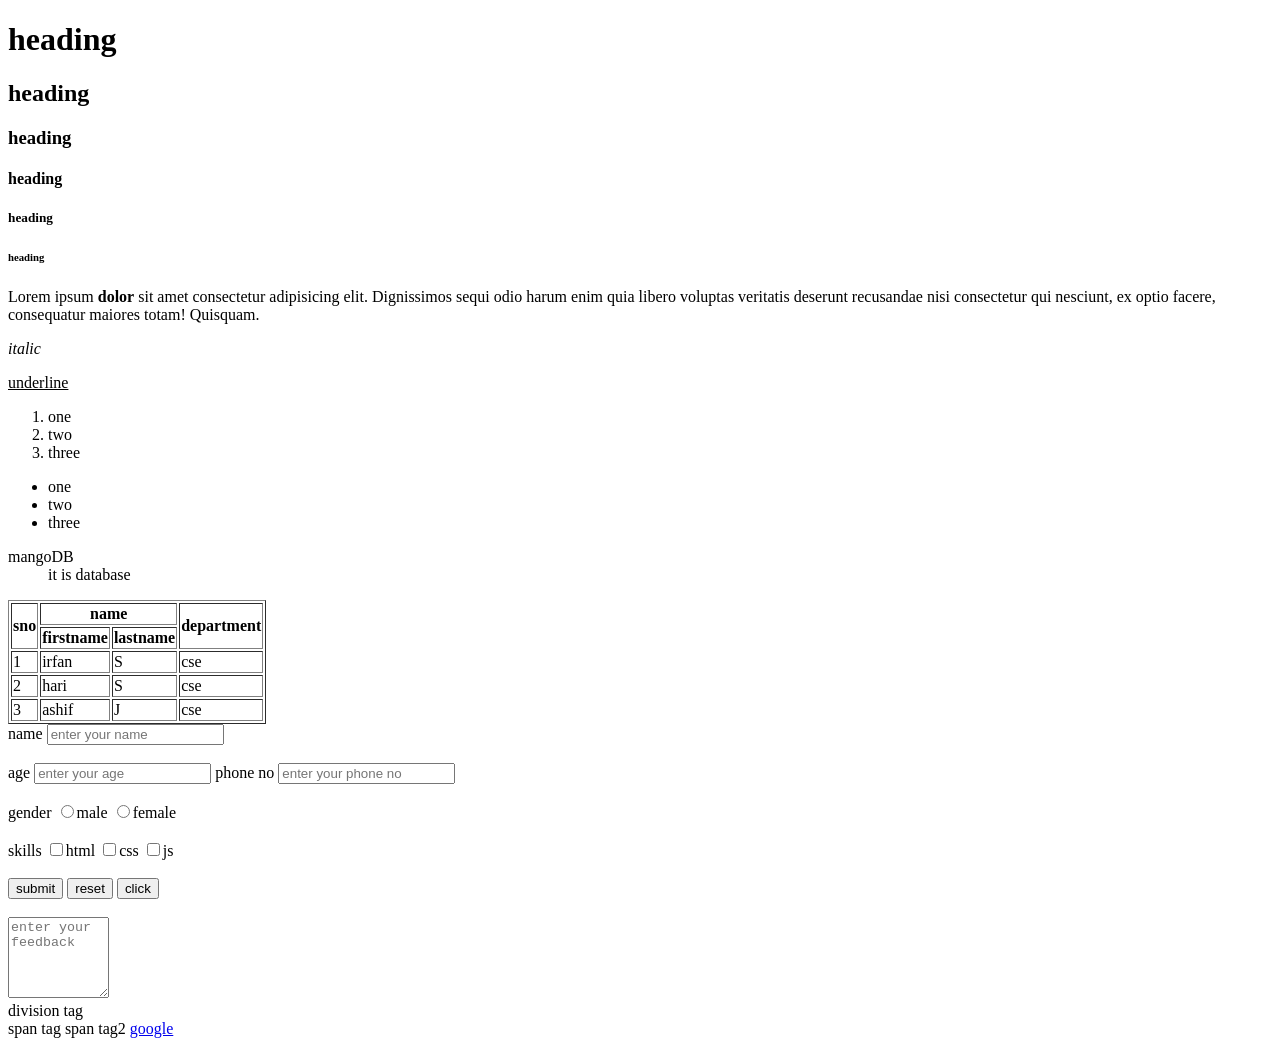
<file: index.html>
<!DOCTYPE html>
<html>
    <head>
        <title>KPRCAS-html</title>
    </head>
    <body>

        <h1>heading</h1>
        <h2>heading</h2>
        <h3>heading</h3>
        <h4>heading</h4>
        <h5>heading</h5>
        <h6>heading</h6>
        <p>Lorem ipsum <b>dolor</b> sit amet consectetur adipisicing elit. Dignissimos sequi odio harum enim quia libero voluptas veritatis deserunt recusandae nisi consectetur qui nesciunt, ex optio facere, consequatur maiores totam! Quisquam.</p>
        <p><i>italic</i></p>
        <p><u>underline</u></p>
        <ol>
            <li>one</li>
            <li>two</li>
            <li>three</li>
        </ol>
        <ul>
            <li>one</li>
            <li>two</li>
            <li>three</li>
        </ul>
        <dl>
            <dt>mangoDB</dt>
            <dd>it is database</dd>
        </dl>
        <table border="1">
            <thead>
                <tr>
                    <th rowspan="2">sno</th>
                    <th colspan="2">name</th>
                    <th rowspan="2">department</th>
                </tr>
                <tr>
                    <th>firstname</th>
                    <th>lastname</th>
                </tr>
            </thead>
            <tbody>
                <tr>
                    <td>1</td>
                    <td>irfan</td>
                    <td>S</td>
                    <td>cse</td>
                </tr>
                <tr>
                    <td>2</td>
                    <td>hari</td>
                    <td>S</td>
                    <td>cse</td>
                </tr>
                <tr>
                    <td>3</td>
                    <td>ashif</td>
                    <td>J</td>
                    <td>cse</td>
                </tr>
            </tbody> 
            </table>
    <form>
    <label for="name">name</label>
    <input type="text" placeholder="enter your name">
    <br><br>
    <label for ="user age">age</label>
    <input type="number" placeholder="enter your age">
    <label>phone no</label>
    <input type="tel" placeholder="enter your phone no">
    <br><br>
    <label for="gender">gender</label>
    <input type="radio" name="gender" value="male">male
    <input type="radio" name="gender" value="female">female
    <br><br>
    <label>skills</label>
    <input type="checkbox" name="skills" value="html">html
    <input type="checkbox" name="skills" value="css">css
    <input type="checkbox" name="skills" value="js">js
    <br><br> 
    <button type="submit">submit</button>
    <button type="reset">reset</button>
    <button type="button">click</button>
    <br><br>
    <textarea name="feedback" cols="10" rows="5" placeholder="enter your feedback"></textarea>
   </form>   
   <div>division tag</div>  
   <span>span tag</span>
   <span>span tag2</span> 
   <a href="https://www.google.com">google</a>
</body>
</html>
</file>
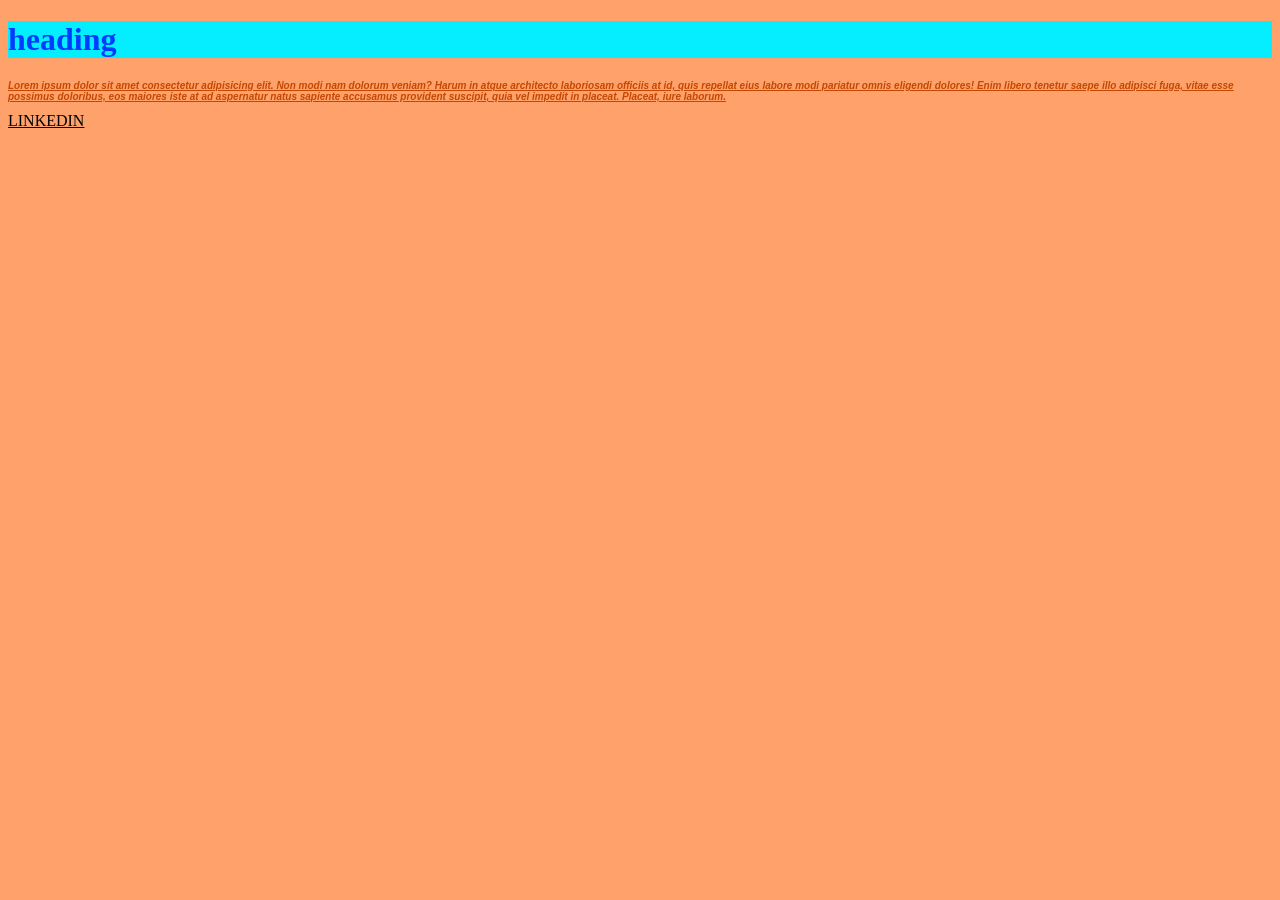
<file: HTML/CSS/index.html>
<!DOCTYPE html>
<html lang="en">
<head>
    <meta charset="UTF-8">
    <meta name="viewport" content="width=device-width, initial-scale=1.0">
    <title>cascading style sheets</title>
    <link rel="stylesheet" href="./style.css">
          
</head>
<body>
    <h1 style ="color: rgb(0, 60, 255);">heading</h1>
    <p>Lorem ipsum dolor sit amet consectetur adipisicing elit. Non modi nam dolorum veniam? Harum in atque architecto laboriosam officiis at id, quis repellat eius labore modi pariatur omnis eligendi dolores!
    Enim libero tenetur saepe illo adipisci fuga, vitae esse possimus doloribus, eos maiores iste at ad aspernatur natus sapiente accusamus provident suscipit, quia vel impedit in placeat. Placeat, iure laborum.</p>
    <a href="link">LINKEDIN</a>
</body>
</html>
</file>
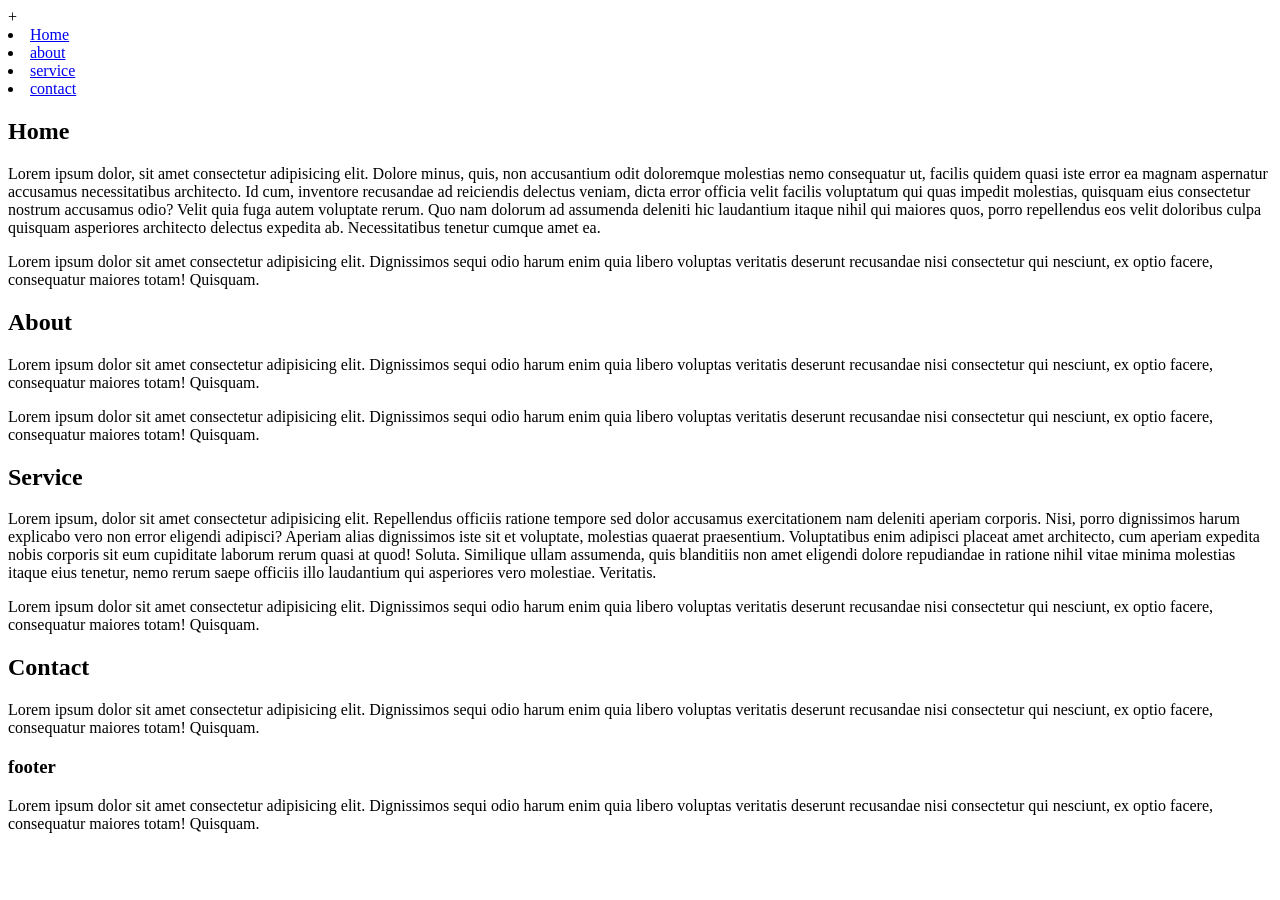
<file: HTML/dashboard.html>
+<!DOCTYPE html>
<html lang="en">
<head>
    <meta charset="UTF-8">
    <meta name="viewport" content="width=device-width, initial-scale=1.0">
    <title>Dashboard</title>
</head>
<body>
    <header>
    <nav>
        <u1>
            <li><a href="#home">Home</a></li>
            <li><a href="#about">about</a></li>
            <li><a href="#service">service</a></li>
            <li><a href="#contact">contact</a></li>
        </u1>
    </nav>
    </header>
    <section id="home">
        <div>
        <h1>Home</h1>
        <p>Lorem ipsum dolor, sit amet consectetur adipisicing elit. Dolore minus, quis, non accusantium odit doloremque molestias nemo consequatur ut, facilis quidem quasi iste error ea magnam aspernatur accusamus necessitatibus architecto.
        Id cum, inventore recusandae ad reiciendis delectus veniam, dicta error officia velit facilis voluptatum qui quas impedit molestias, quisquam eius consectetur nostrum accusamus odio? Velit quia fuga autem voluptate rerum.
        Quo nam dolorum ad assumenda deleniti hic laudantium itaque nihil qui maiores quos, porro repellendus eos velit doloribus culpa quisquam asperiores architecto delectus expedita ab. Necessitatibus tenetur cumque amet ea.</p>
        <p>Lorem ipsum dolor sit amet consectetur adipisicing elit. Dignissimos sequi odio harum enim quia libero voluptas veritatis deserunt recusandae nisi consectetur qui nesciunt, ex optio facere, consequatur maiores totam! Quisquam.</p>
        </div>
    </section>
    <section id="about">
        <div>
        <h1>About</h1>
        <p>Lorem ipsum dolor sit amet consectetur adipisicing elit. Dignissimos sequi odio harum enim quia libero voluptas veritatis deserunt recusandae nisi consectetur qui nesciunt, ex optio facere, consequatur maiores totam! Quisquam.</p>
        <p>Lorem ipsum dolor sit amet consectetur adipisicing elit. Dignissimos sequi odio harum enim quia libero voluptas veritatis deserunt recusandae nisi consectetur qui nesciunt, ex optio facere, consequatur maiores totam! Quisquam.</p>
    </div>
    </section>
    <section id="service">
        <div>
        <h1>Service</h1>
        <p>Lorem ipsum, dolor sit amet consectetur adipisicing elit. Repellendus officiis ratione tempore sed dolor accusamus exercitationem nam deleniti aperiam corporis. Nisi, porro dignissimos harum explicabo vero non error eligendi adipisci?
        Aperiam alias dignissimos iste sit et voluptate, molestias quaerat praesentium. Voluptatibus enim adipisci placeat amet architecto, cum aperiam expedita nobis corporis sit eum cupiditate laborum rerum quasi at quod! Soluta.
        Similique ullam assumenda, quis blanditiis non amet eligendi dolore repudiandae in ratione nihil vitae minima molestias itaque eius tenetur, nemo rerum saepe officiis illo laudantium qui asperiores vero molestiae. Veritatis.
        <p>Lorem ipsum dolor sit amet consectetur adipisicing elit. Dignissimos sequi odio harum enim quia libero voluptas veritatis deserunt recusandae nisi consectetur qui nesciunt, ex optio facere, consequatur maiores totam! Quisquam.</p>
    </div>
    </section>
    <section id="contact">
        <div>
        <h1>Contact</h1>
        <p>Lorem ipsum dolor sit amet consectetur adipisicing elit. Dignissimos sequi odio harum enim quia libero voluptas veritatis deserunt recusandae nisi consectetur qui nesciunt, ex optio facere, consequatur maiores totam! Quisquam.</p>
    </div>
    </section>
    <footer>
        <h3>footer</h3>
        <p>Lorem ipsum dolor sit amet consectetur adipisicing elit. Dignissimos sequi odio harum enim quia libero voluptas veritatis deserunt recusandae nisi consectetur qui nesciunt, ex optio facere, consequatur maiores totam! Quisquam.</p>
    </footer>
</body>
</html>
</file>
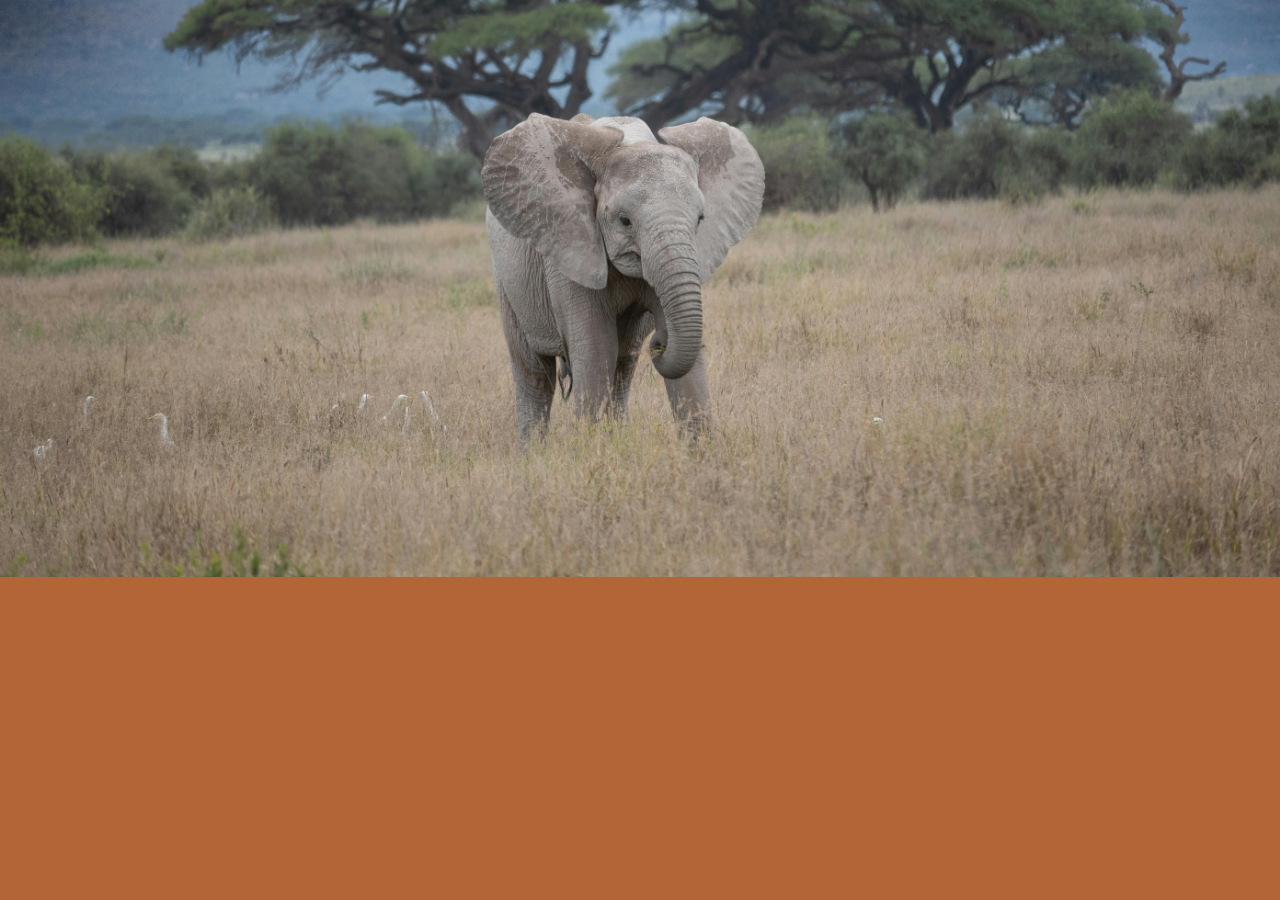
<file: HTML/CSS/background.html>
<!DOCTYPE html>
<html lang="en">
<head>
    <meta charset="UTF-8">
    <meta name="viewport" content="width=device-width, initial-scale=1.0">
    <title>Document</title>
    <style>
        body{
            margin: 0;
        }
        *{
            margin-top: 150px;
            background-color: rgba(163, 68, 13, 0.822);
            background-image: url(../../image.jpg);
            background-size: cover;
            background-position: center;
            background-repeat: no-repeat;
        }
    </style>
</head>
<body>
    
</body>
</html>
</file>
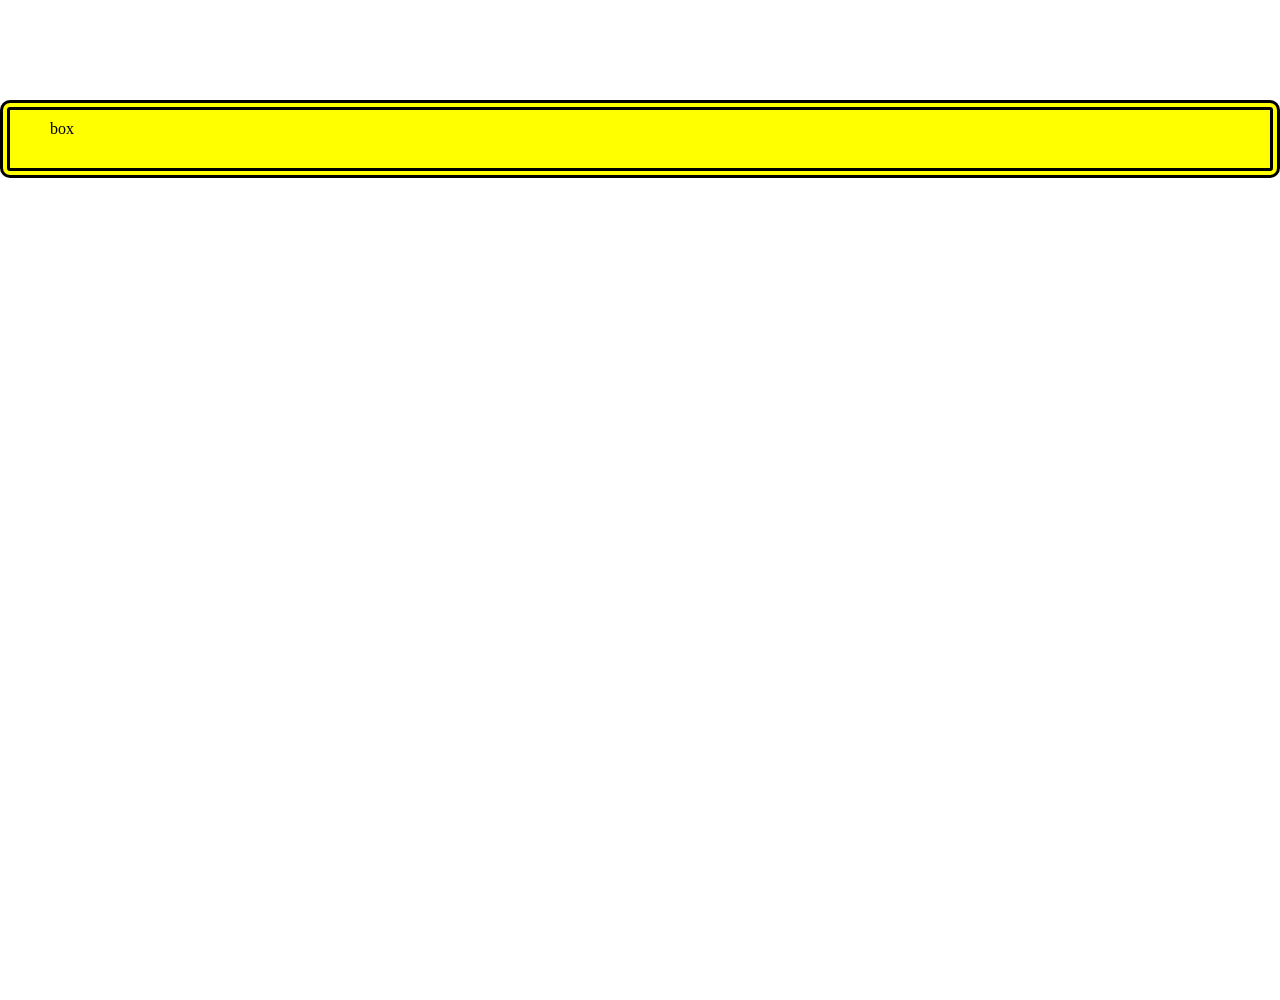
<file: HTML/CSS/boxmodel.html>
<!DOCTYPE html>
<html lang="en">
<head>
    <meta charset="UTF-8">
    <meta name="viewport" content="width=device-width, initial-scale=1.0">
    <title>Document</title>
    <style>
        body{
             margin :0;
            height:100vh;
            margin-top: 100px;
        }
        .box{
           
           background-color:yellow;
           padding:10px;
           padding-bottom: 10px;
           padding-left: 40px;
           padding-right: 50px;
           padding:10px 20px;
           padding: 10px 20px 30px;
           padding: 10px 20px 30px 40px;
          
             border: 10px double black;
              border-radius: 10px;
            

        }
    </style>
</head>
<body>
    <div class="box">box</div>
    
</body>
</html>
</file>
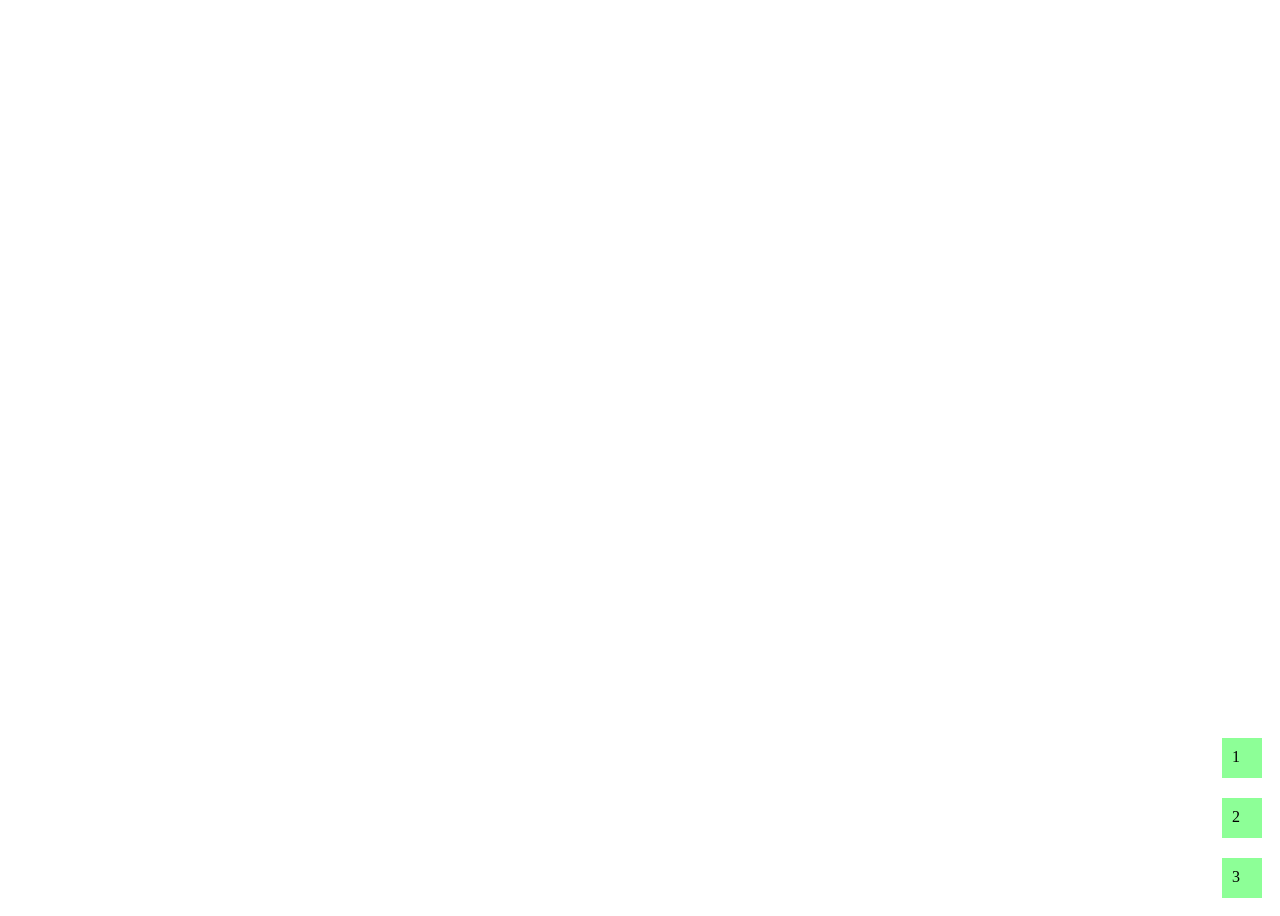
<file: HTML/CSS/flex.html>
<!DOCTYPE html>
<html lang="en">
<head>
    <meta charset="UTF-8">
    <meta name="viewport" content="width=device-width, initial-scale=1.0">
    <title>Document</title>
    <style>
        .box{
            background-color:rgb(141, 255, 151);
            padding:10px;
            width:20px;
            height:20px;
            margin:10px;
        }
        .container{
            height:100vh;
            display:flex;
            flex-direction:column;
            justify-content:flex-end;
            align-items:flex-end;
        }
    </style>
</head>
<body>
    <div class="container">
        <div class="box">1</div>
        <div class="box">2</div>
        <div class="box">3</div>
    </div>
</body>
</html>
</file>
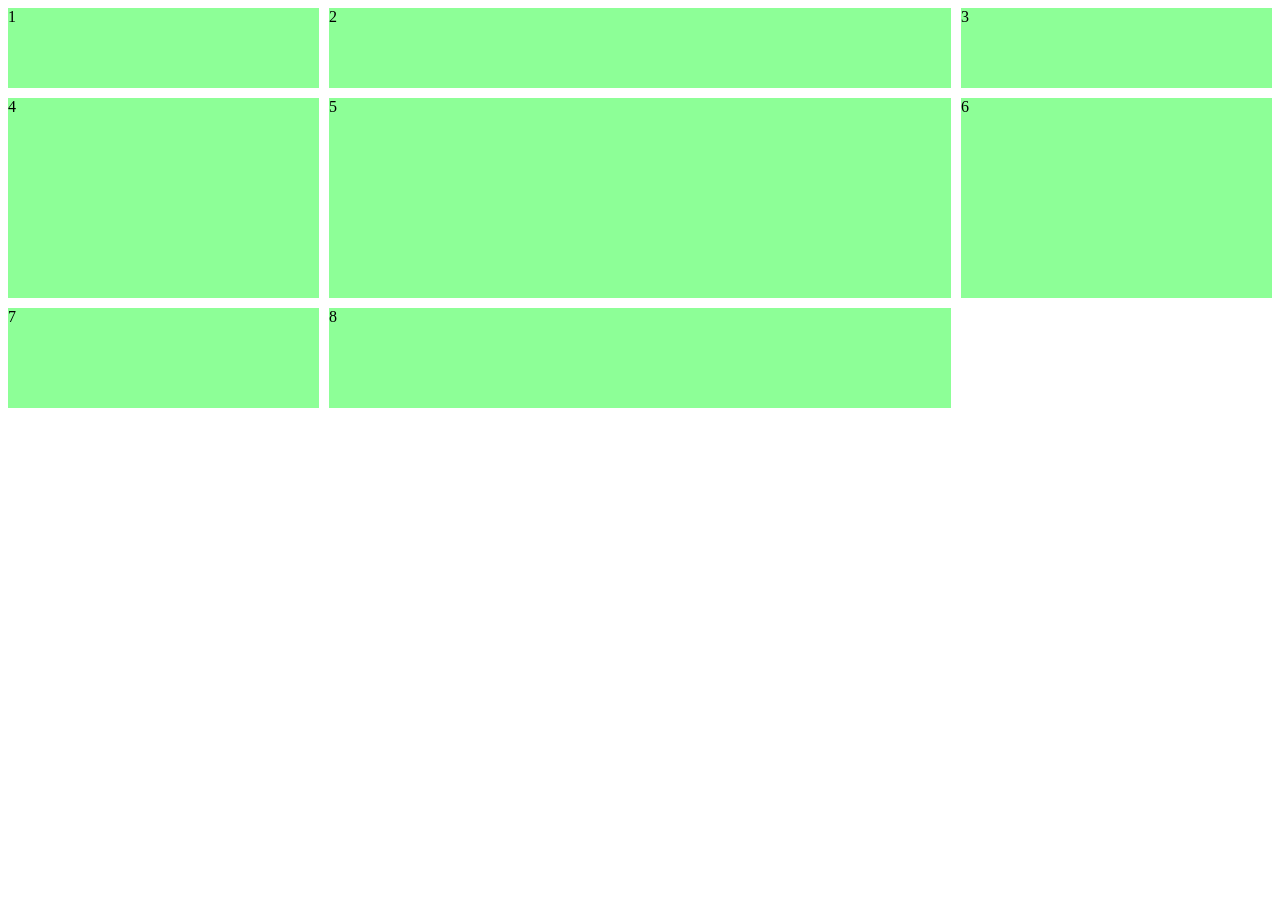
<file: HTML/CSS/grid.html>
<!DOCTYPE html>
<html lang="en">
<head>
    <meta charset="UTF-8">
    <meta name="viewport" content="width=device-width, initial-scale=1.0">
    <title>Document</title>
    <style>
        .box{
            background-color:rgb(141, 255, 151);
            
        }
        .container{
            display:grid;
            grid-template-columns:1fr 2fr 1fr;
            gap:10px;
            grid-template-rows:80px 200px 100px;

        }
    </style>
</head>
<body>
    <div class="container">
        <div class="box">1</div>
        <div class="box">2</div>
        <div class="box">3</div>
        <div class="box">4</div>
        <div class="box">5</div>
        <div class="box">6</div>
        <div class="box">7</div>
        <div class="box">8</div>

    
</body>
</html>
</file>
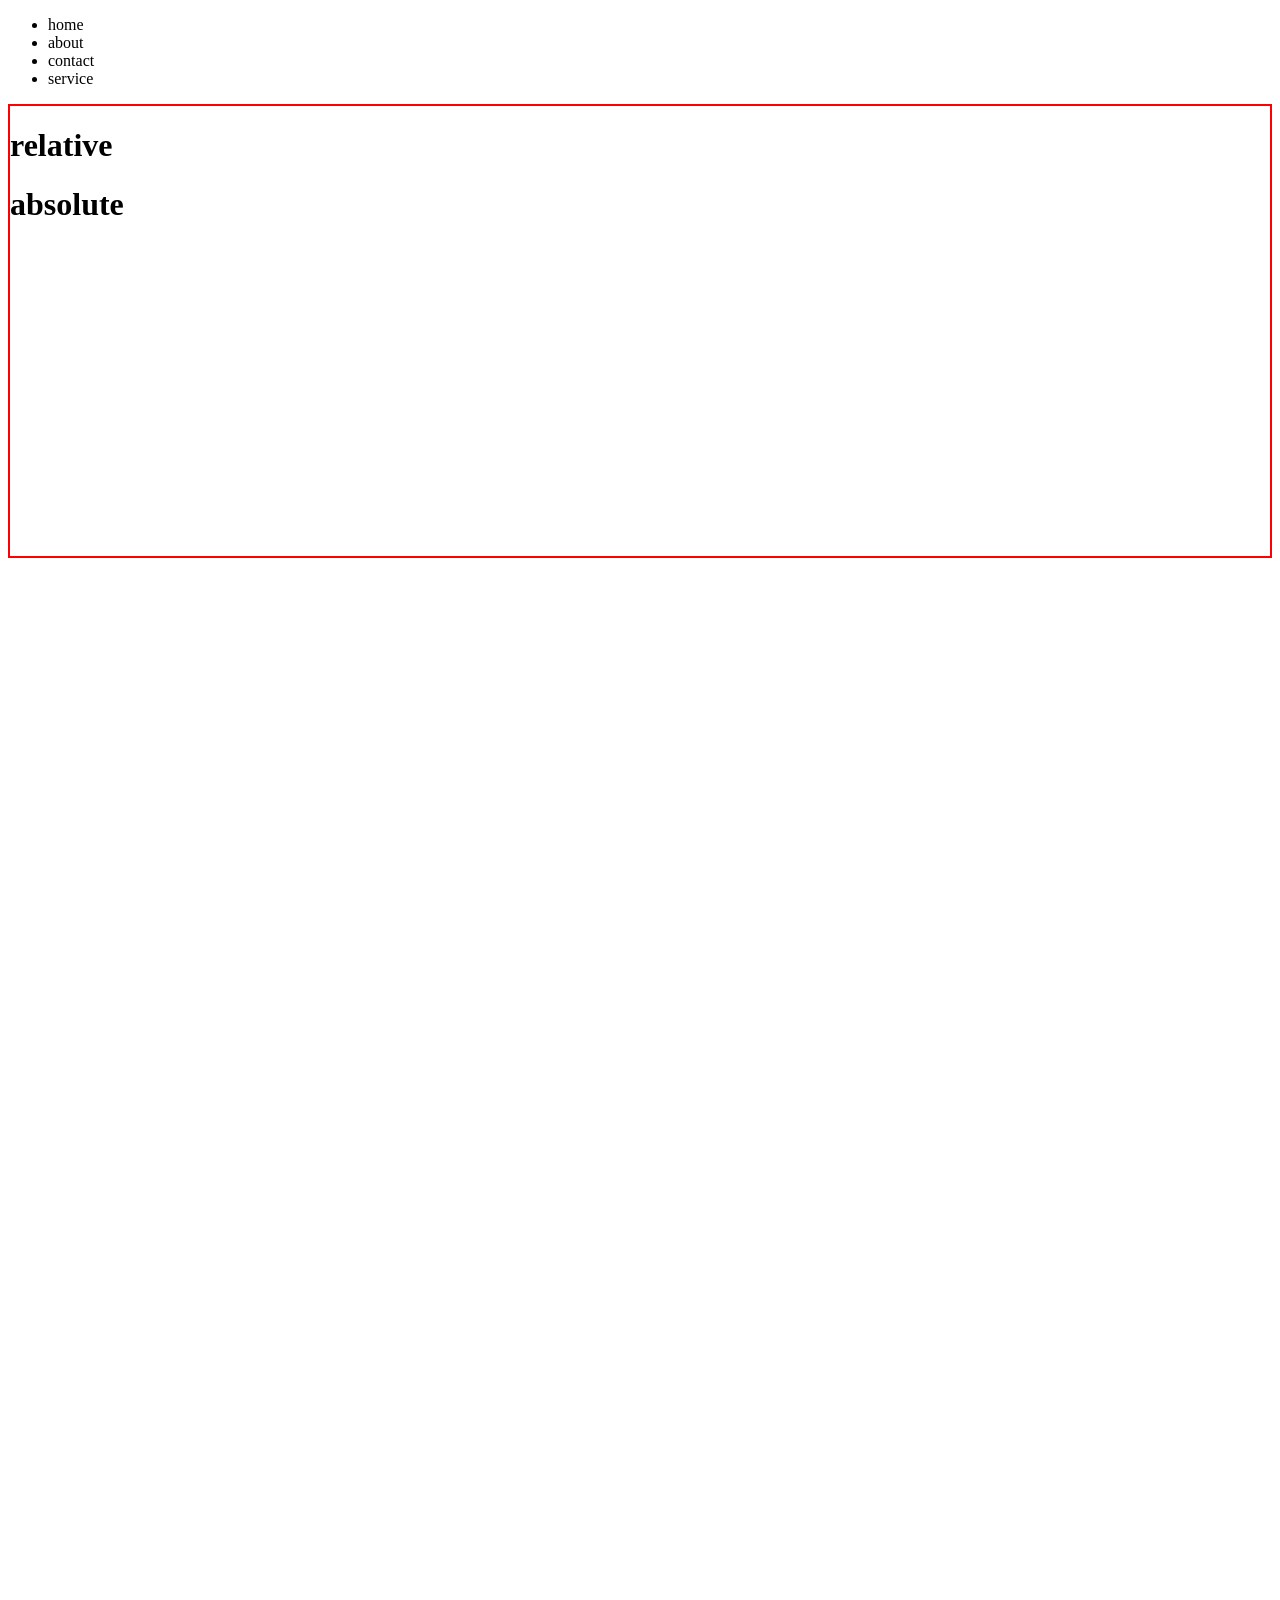
<file: HTML/CSS/position.html>
<!DOCTYPE html>
<html lang="en">
<head>
    <meta charset="UTF-8">
    <meta name="viewport" content="width=device-width, initial-scale=1.0">
    <title>Document</title>
    <style>
        body{
            height:200vh;
        }
        .navbar{

            position:sticky;
            top:0;
        }
        .relative{
            border:2px solid red;
            position:relative;
            height:50vh;
            margin: top 20vh;

        }
    </style>
</head>
<body>
    <div class="navbar">
        <nav>
            <ul>
            
                <li>home</li>
            <li>about</li>
            <li>contact</li>
            <li>service</li>
            </ul>
        </nav>
    </div>
    <div class="relative">
    <h1>relative</h1>
    <div class="absolute">
        <h1>absolute</h1>
    </div>
        
    </div>
</body>
</html>
</file>
<file: HTML/CSS/style.css>
/*selector {
    property: value;
}*/

p{
    color: rgb(196, 72, 1);
}

h1{
            background-color: rgb(4, 238, 255);
        }
        p{
            color: rgb(196, 72, 1);
            font-style: italic;
            font-family: 'Segoe UI', Tahoma, Geneva, Verdana, sans-serif;
            font-size: 10px;
            font-weight: bold;
            text-decoration: underline;
        }
        .link
         {

            color: rgb(0, 0, 0);
            text-decoration: none;}  
            *{
                color:rgb(0, 0, 0);
                background-color:rgb(255, 161, 107);
            }
</file>
